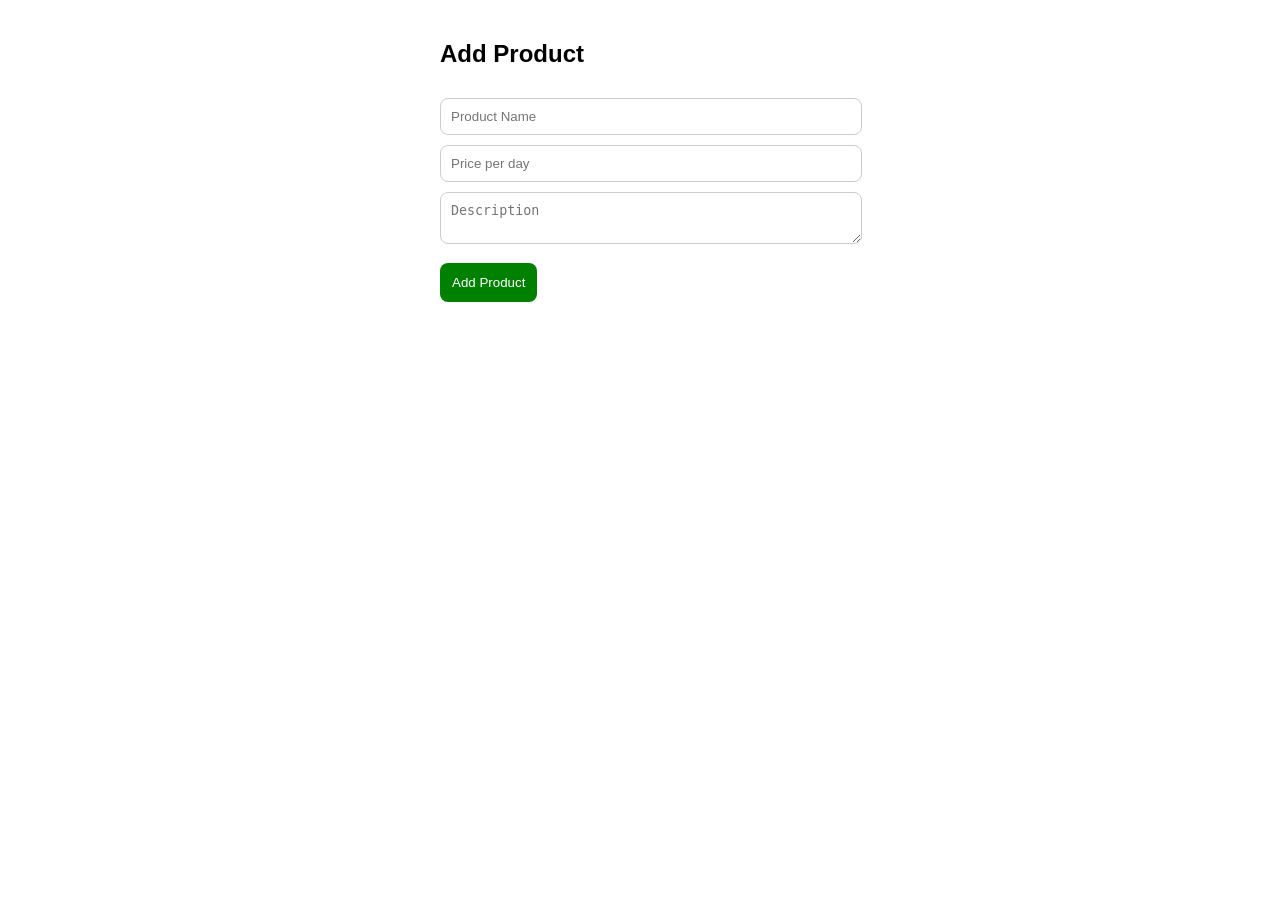
<file: Add Product Page.html>
<!DOCTYPE html>
<html>
<head>
<title>Add Product</title>

<style>

.container {

width: 400px;

margin: 40px auto;

font-family: Arial;

}

input, textarea {

width: 100%;

padding: 10px;

margin-top: 10px;

border-radius: 8px;

border: 1px solid #ccc;

}

button {

margin-top: 15px;

padding: 12px;

background: green;

color: white;

border: none;

border-radius: 8px;

}

</style>

</head>

<body>

<div class="container">

<h2>Add Product</h2>

<input
placeholder="Product Name"
>

<input
placeholder="Price per day"
>

<textarea
placeholder="Description">
</textarea>

<button>
Add Product
</button>

</div>

</body>

</html>
</file>
